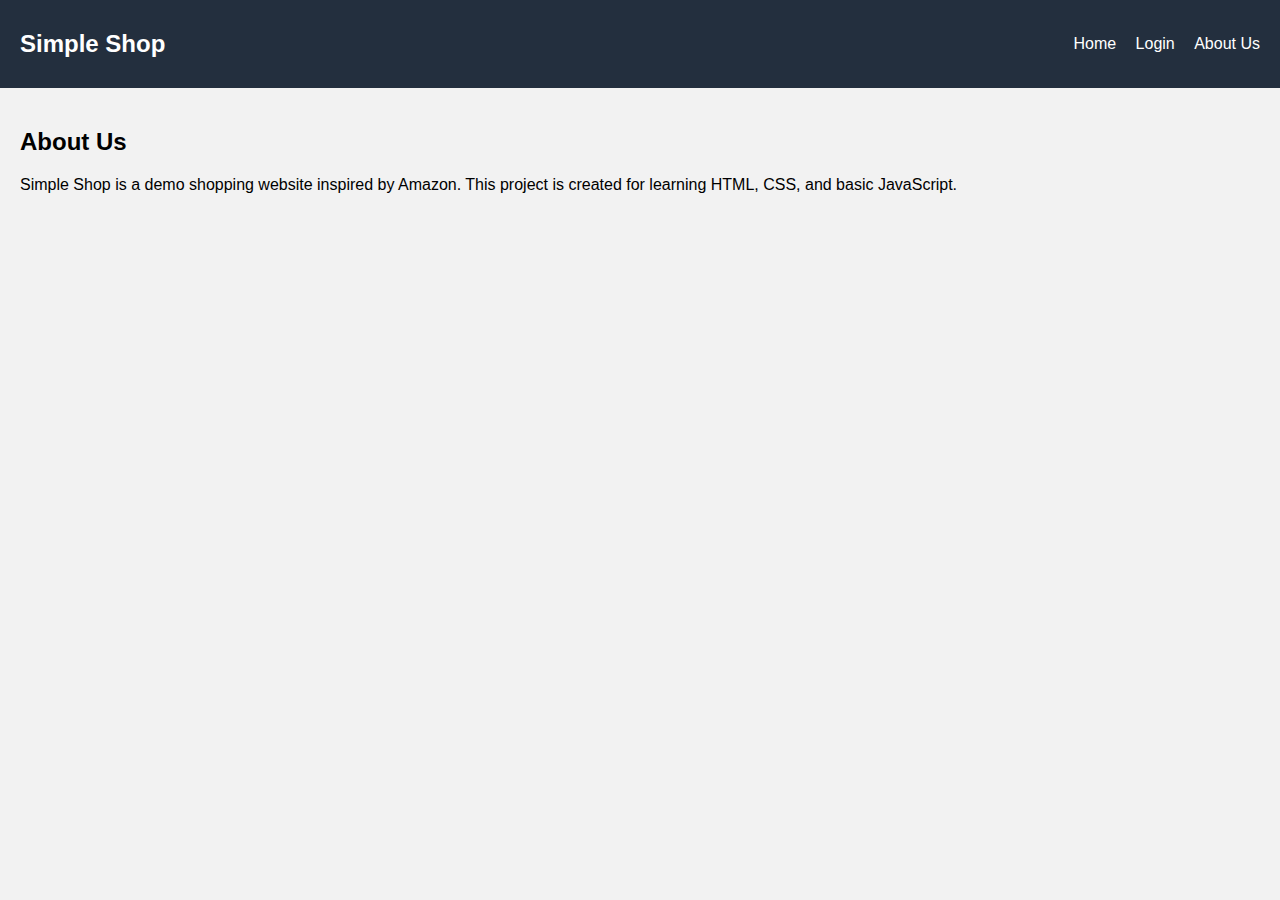
<file: about.html>
<!DOCTYPE html>
<html lang="en">
<head>
  <meta charset="UTF-8">
  <title>About Us</title>
  <link rel="stylesheet" href="style.css">
</head>
<body>

<header>
  <h2>Simple Shop</h2>
  <nav>
    <a href="index.html">Home</a>
    <a href="login.html">Login</a>
    <a href="about.html">About Us</a>
  </nav>
</header>

<div class="about">
  <h2>About Us</h2>
  <p>
    Simple Shop is a demo shopping website inspired by Amazon.
    This project is created for learning HTML, CSS, and basic JavaScript.
  </p>
</div>

</body>
</html>
</file>
<file: style.css>
body {
  font-family: Arial, sans-serif;
  margin: 0;
  background-color: #f2f2f2;
}

/* Header */
header {
  background-color: #232f3e;
  color: white;
  padding: 10px 20px;
  display: flex;
  justify-content: space-between;
  align-items: center;
}

nav a {
  color: white;
  margin-left: 15px;
  text-decoration: none;
}

/* Page Title */
.page-title {
  margin: 20px;
}

/* Products */
.products {
  display: flex;
  gap: 20px;
  padding: 20px;
  overflow-x: auto;
}

.product {
  background: white;
  width: 200px;
  padding: 10px;
  border-radius: 5px;
  text-align: center;
}

.product img {
  width: 100%;
}

/* Buttons */
button {
  background-color: #ff9900;
  border: none;
  padding: 8px;
  width: 100%;
  cursor: pointer;
}

/* Login */
.login-box {
  width: 300px;
  margin: 100px auto;
  background: white;
  padding: 20px;
  border-radius: 5px;
  text-align: center;
}

.login-box input {
  width: 90%;
  padding: 8px;
  margin: 10px 0;
}

/* About */
.about {
  padding: 20px;
}
</file>
